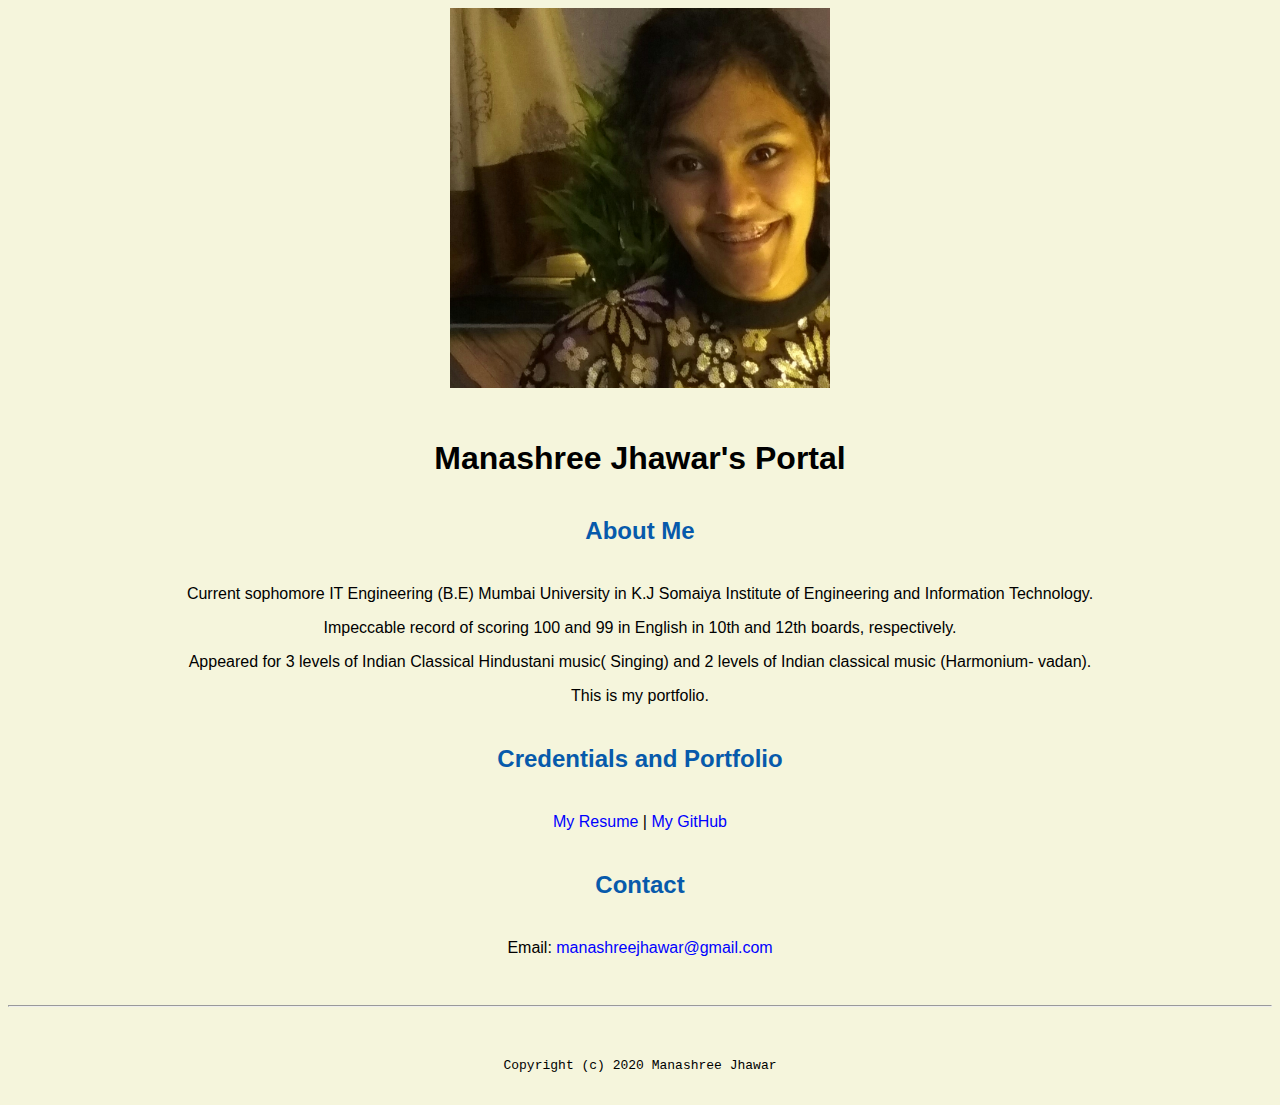
<file: index.html>
<!doctype html>
<html lang="en">
  <header>
    <title>Manashree Jhawar's Portal</title>
    <link rel="stylesheet" href="master.css">
    <link rel="FaviconIcon" href="favicon.ico">
    <link rel="shortcut" href="favicon.ico">
    <meta name="viewport" content="width=device-width, initial-scale=1, shrink-to-fit=no">
    <meta name="name" content="Manashree Jhawar's Portal">
    <meta name="robots" content="noindex, nofollow">
  </header>
  <body>
    <img src="img1.jpg" width="30%" height="10%" alt="Image 1">
    <h1>Manashree Jhawar's Portal</h1>
    <h2>About Me</h2>
    <p>Current sophomore IT Engineering (B.E) Mumbai University in K.J Somaiya Institute of Engineering and Information Technology.</p>
    <p>Impeccable record of scoring 100 and 99 in English in 10th and 12th boards, respectively.</p>
    <p>Appeared for 3 levels of Indian Classical Hindustani music( Singing) and 2 levels of Indian classical music (Harmonium- vadan).</p>
    <p>This is my portfolio.</p>
    <h2>Credentials and Portfolio</h2>
    <p><a href="resume.html">My Resume</a> | <a href="https://github.com/manshri99/">My GitHub</a></p>
    <h2>Contact</h2>
    <p>Email: <a href="mailto:manashreejhawar@gmail.com">manashreejhawar@gmail.com</a></p>
  </body>
  <footer>
    <hr>
    <code>Copyright (c) 2020 Manashree Jhawar</code>
  </footer>
</html>
</file>
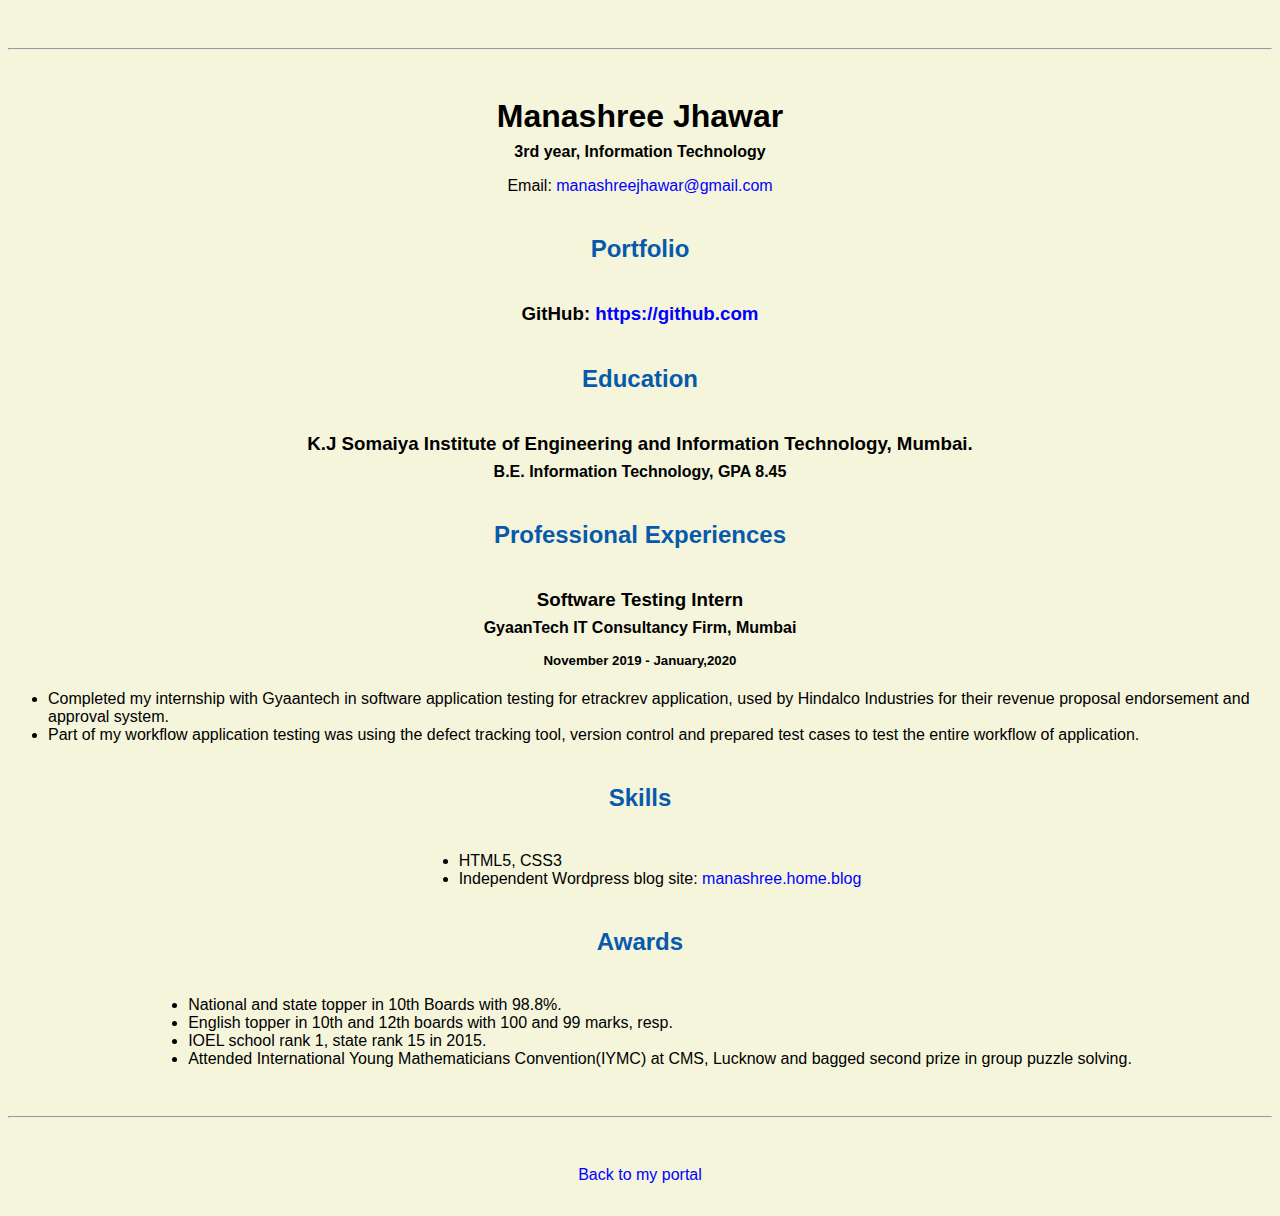
<file: resume.html>
<!doctype html>
<html lang="en">
  <header>
    <title>Manashree Jhawar's Resume</title>
    <link rel="stylesheet" href="master.css">
    <link rel="FaviconIcon" href="favicon.ico" type="image/x-icon">
    <link rel="shortcut" href="favicon.ico" type="image/x-icon">
    <meta name="viewport" content="width=device-width, initial-scale=1, shrink-to-fit=no">
    <meta name="name" content="Manashree Jhawar's Portal">
    <meta name="robots" content="noindex, nofollow">
  </header>

  <body>
    <hr>
    <h1>Manashree Jhawar</h1>
    <h4>3rd year, Information Technology</h4>

    <p>Email: <a href="mailto:manashreejhawar@gmail.com" target="_blank">manashreejhawar@gmail.com</a></p>

    <h2>Portfolio</h2>
      <h3>GitHub: <a href="https://github.com/manshri99/" target="_blank">https://github.com</a></h3>

    <h2>Education</h2>

    <h3>K.J Somaiya Institute of Engineering and Information Technology, Mumbai.</h3>
    <h4>B.E. Information Technology, GPA 8.45</h4>

    <h2>Professional Experiences</h2>

    <h3>Software Testing Intern</h3>
    <h4>GyaanTech IT Consultancy Firm, Mumbai</h4>
    <h5>November 2019 - January,2020</h5>
      <ul>
        <li>Completed my internship with Gyaantech in software application testing for etrackrev application, used by Hindalco Industries for their revenue proposal endorsement and approval system.
</li>
        <li>Part of my workflow application testing was using the defect tracking tool, version control and prepared test cases to test the entire workflow of application.
</li>
      </ul>

    <h2>Skills</h2>
      <ul>
        <li>HTML5, CSS3</li>
        <li>Independent Wordpress blog site: <a href="https://wordpress.com/home/manashree.home.blog">manashree.home.blog</li>
      </ul>

    <h2>Awards</h2>
    <ul>
      <li>National and state topper in 10th Boards with 98.8%.</li>
      <li>English topper in 10th and 12th boards with 100 and 99 marks, resp.</li>
      <li>IOEL school rank 1, state rank 15  in 2015.</li>
      <li>Attended International Young Mathematicians Convention(IYMC) at CMS, Lucknow and bagged second prize in group puzzle solving.</li>
    </ul>
  </body>

  <footer>
  <hr>
  <p><a href="index.html">Back to my portal</a><p>
  </footer>

</html>
</file>
<file: master.css>
a{
  color: blue;
  text-decoration: none;
}
a:hover{
  color: red;
  text-decoration: none;
}
body{
  background-color: beige;
  color: black;
  font-family: Arial,Helvetica,sans-serif;
  text-align: center;
}
footer{
  margin-top: 2rem;
  margin-bottom: 2rem;
}
h1{
  margin-bottom: 0.5rem;
  margin-top: 3rem;
}
h2{
  color: #075AAB;
  margin-bottom: 2.5rem;
  margin-top: 2.5rem;
}
h3{
  margin-bottom: 0;
  margin-top: 2rem;
}
h4{
  margin-bottom: 1rem;
  margin-top: 0.5rem;
}
h5{
  margin-top: 0.5rem;
}
hr{
  margin-bottom: 3rem;
  margin-top: 3rem;
}
ul{
  display:table;
  margin: 0 auto;
  text-align: left;
  color: black;
}
</file>
